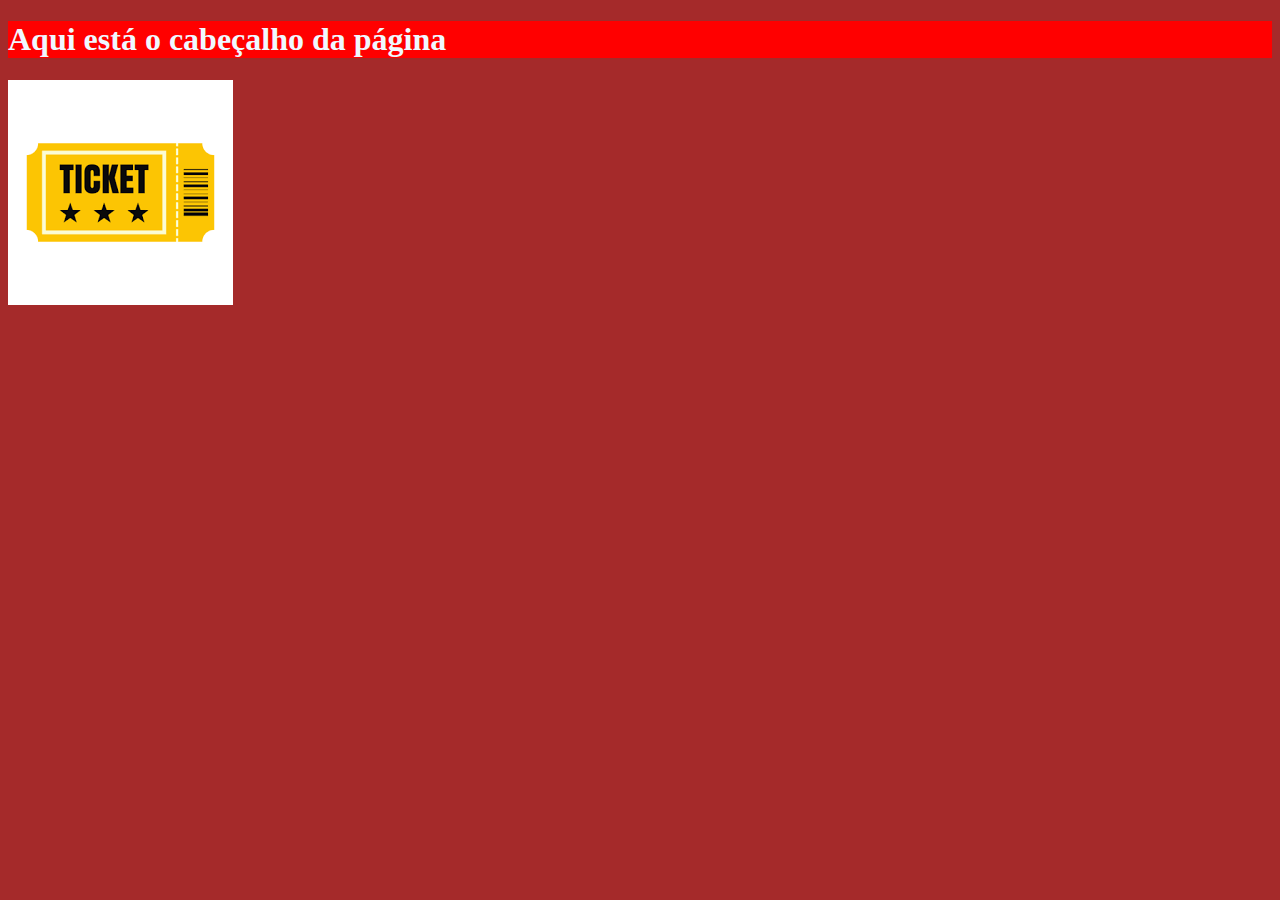
<file: exemplo1_testes/index.html>
<!DOCTYPE html>
<html lang="pt-br">
<head>
    <meta charset="UTF-8">
    <meta name="viewport" content="width=device-width, initial-scale=1.0">
    <title>Exemplo de especificidade</title>
    <link rel="stylesheet" href="styles.css"/>
</head>
<body>
    <header>
        <h1 class="titulo" id="destaque" style= "background-color:rgb(255, 0, 0)">Aqui está o cabeçalho da página</h1>
        <img src= "img.png" alt="Logo do site"
    </header>
</body>
</html>
</file>
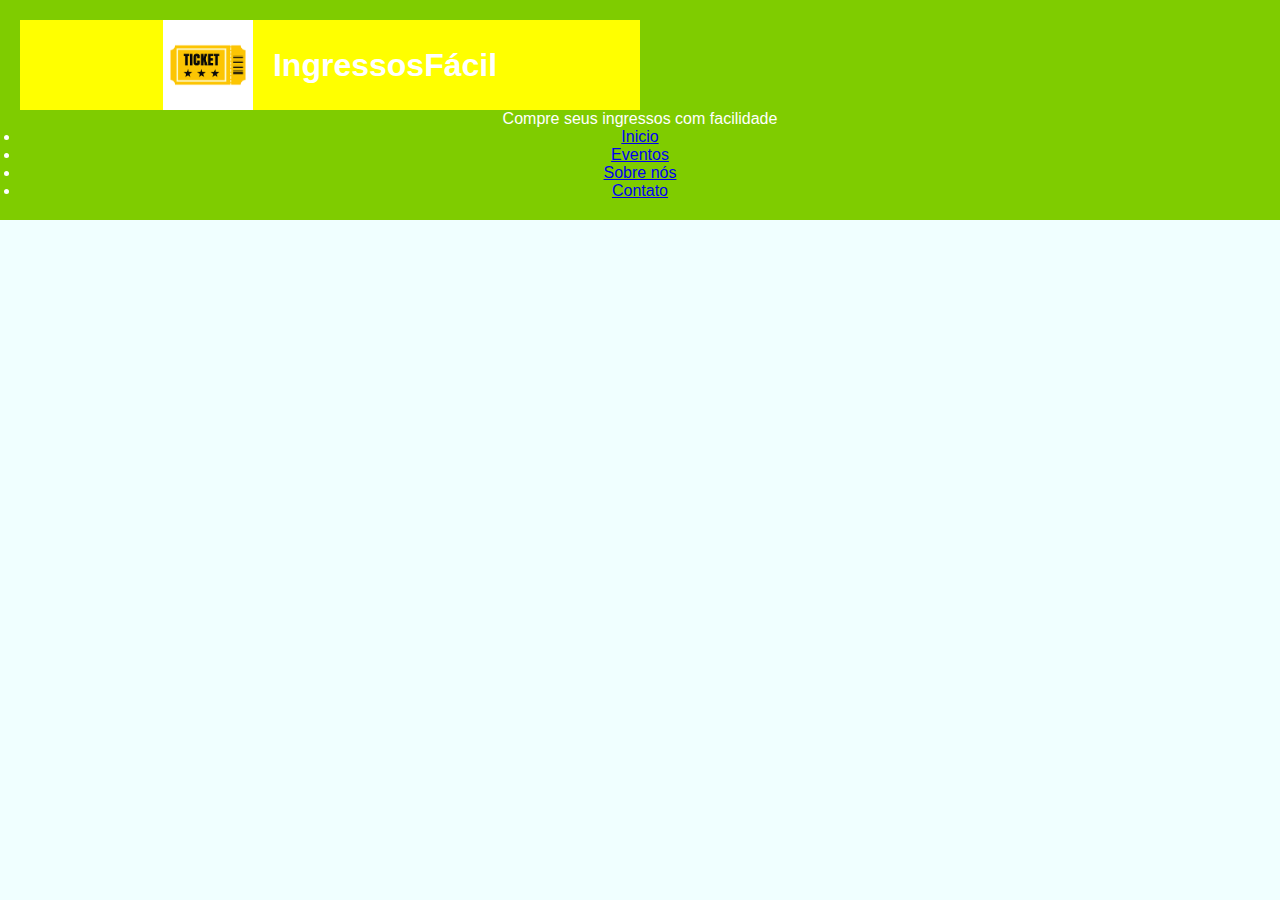
<file: exemplo2_testes/index.html>
<!DOCTYPE html>
<html lang="en">
<head>
    <meta charset="UTF-8">
    <meta name="viewport" content="width=device-width, initial-scale= 1.0">
    <title>Document</title>
    <link rel="stylesheet" href="styles.css"/> 
</head>
<body>
    <header>
        <div class="logo">
            <img src= "img.png" alt="Logo do site">
            <h1> IngressosFácil </h1>
        </div>
        <p> Compre seus ingressos com facilidade </p>
        <nav>
            <ul>
                <li><a href="#home">Inicio</a></li>
                <li><a href="#home">Eventos</a></li>
                <li><a href="#home">Sobre nós</a></li>
                <li><a href="#home">Contato</a></li>
            </ul>
        </nav>
    </header>
</body>
</html>
</file>
<file: exemplo1_testes/styles.css>
/* Seletor universal */
*{
    background-color: brown;
    color:blue
}
/* Estilização por nome de */
h1{
    background-color:blueviolet;
    color:black;
}
/* Estilização por classe */
.titulo{
    background-color: bisque;
    color:aqua;
}
/* Estilização por seletor de id */
#destaque{
    background-color: blue;
    color: aliceblue;
}
</file>
<file: exemplo2_testes/styles.css>
* {
  margin: 0;
  padding: 0;
  box-sizing: border-box;
}

body {
  font-family: arial, sans-serif;
  background-color: azure;
  color: black;
  /*Garante que o body ocupe toda a tela*/
  min-height: 100vh;
}

header {
  background-color: rgb(127, 204, 0);
  padding: 20px;
  color: white;
  text-align: center;
}

.logo {
  display: flex;
  align-items: center;
  justify-content: center; 

  background-color: yellow;
  width: 50%;
}

img{
    max-width: 90px;
    margin-right: 20px;
}
</file>
